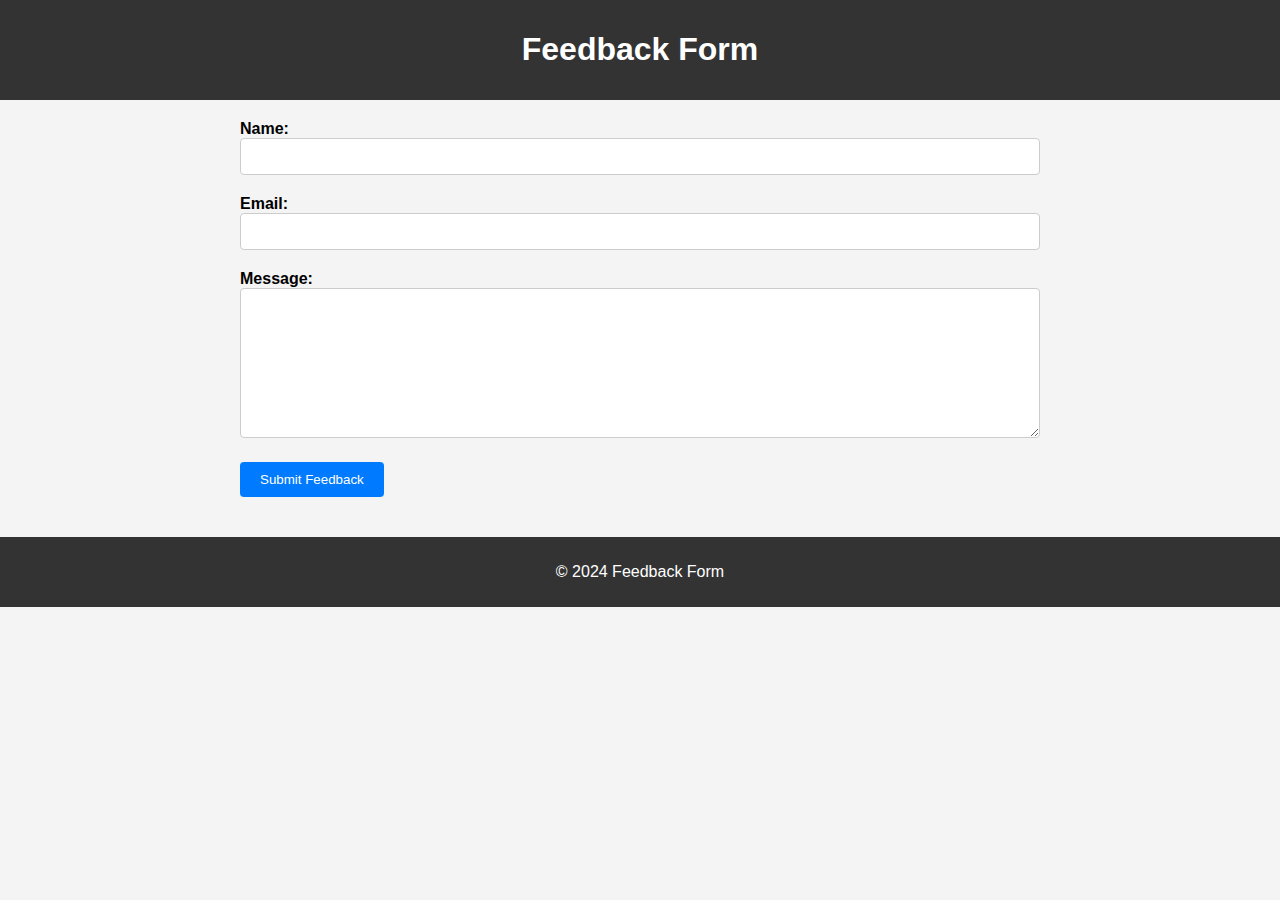
<file: feedback/feedback.html>
<!DOCTYPE html>
<html lang="en">

<head>
  <meta charset="UTF-8">
  <meta name="viewport" content="width=device-width, initial-scale=1.0">
  <title>Feedback</title>
  <link rel="stylesheet" href="styles.css">
  <script src="script.js" defer></script>
</head>

<body>
  <header>
    <h1>Feedback Form</h1>
  </header>

  <main>
    <div class="container">
      <form id="feedback-form">
        <div class="form-group">
          <label for="name">Name:</label>
          <input type="text" id="name" required>
          <div class="error-message" id="name-error"></div>
        </div>

        <div class="form-group">
          <label for="email">Email:</label>
          <input type="email" id="email" required>
          <div class="error-message" id="email-error"></div>
        </div>

        <div class="form-group">
          <label for="message">Message:</label>
          <textarea id="message" required></textarea>
          <div class="error-message" id="message-error"></div>
        </div>

        <div class="form-group">
          <button type="button" onclick="validateForm()" class="btn-primary">Submit Feedback</button>
        </div>
      </form>
    </div>
  </main>

  <footer>
    <p>&copy; 2024 Feedback Form</p>
  </footer>

</body>

</html>
</file>
<file: feedback/styles.css>
body {
    font-family: Arial, sans-serif;
    background-color: #f4f4f4;
    margin: 0;
    padding: 0;
  }

  header {
    background-color: #333;
    color: #fff;
    padding: 10px 0;
    text-align: center;
  }

  main {
    padding: 20px 0;
  }

  .container {
    max-width: 800px;
    margin: 0 auto;
    padding: 0 15px;
  }

  .form-group {
    margin-bottom: 20px;
  }

  label {
    display: block;
    font-weight: bold;
  }

  input[type="text"],
  input[type="email"],
  textarea {
    width: 100%;
    padding: 10px;
    border: 1px solid #ccc;
    border-radius: 4px;
    box-sizing: border-box;
  }

  textarea {
    height: 150px;
  }

  .error-message {
    color: #f00;
    font-size: 14px;
  }

  .btn-primary {
    background-color: #007bff;
    color: #fff;
    border: none;
    padding: 10px 20px;
    border-radius: 4px;
    cursor: pointer;
  }

  .btn-primary:hover {
    background-color: #0056b3;
  }

  footer {
    background-color: #333;
    color: #fff;
    padding: 10px 0;
    text-align: center;
  }
</file>
